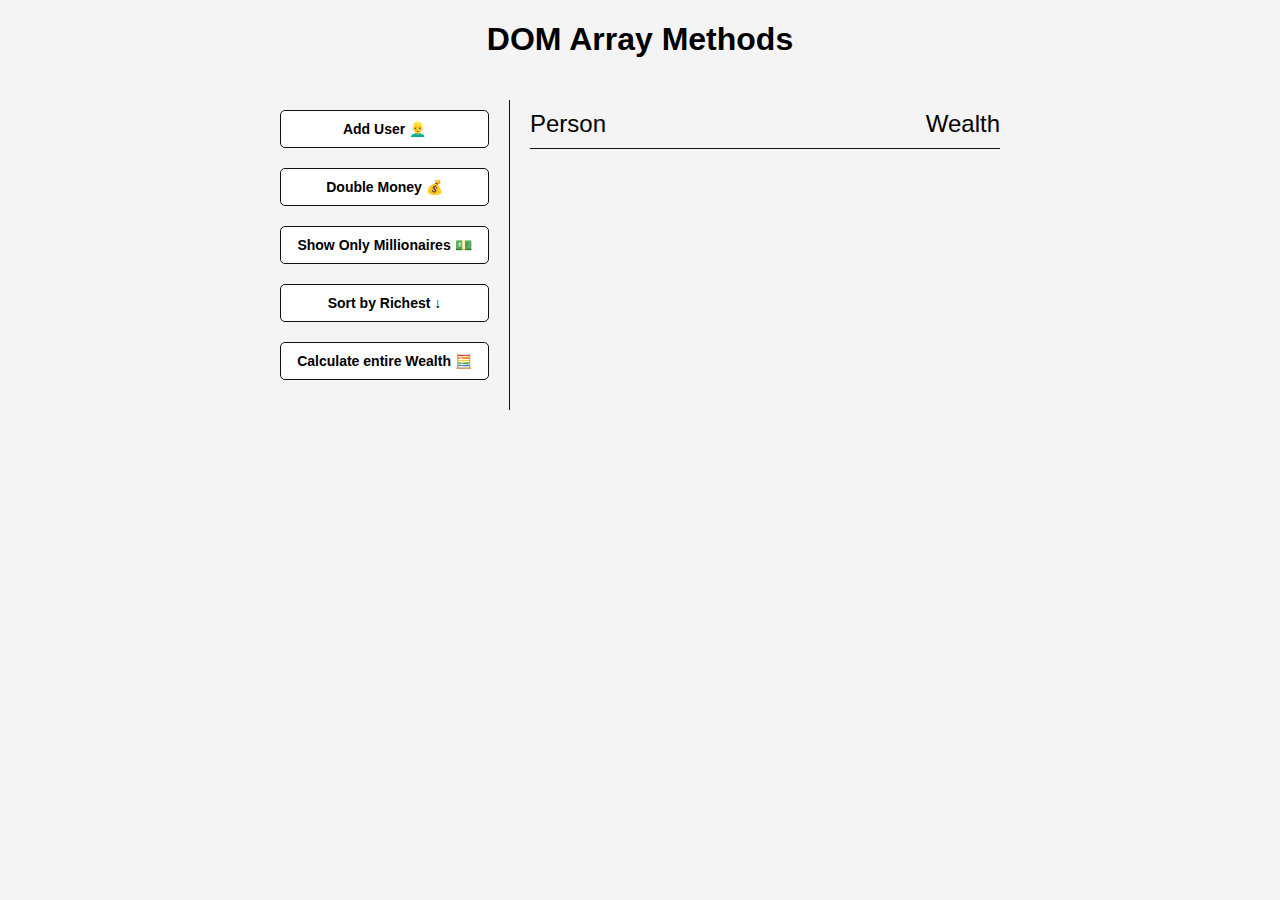
<file: DOMArrayMethods/index.html>
<!DOCTYPE html>
<html lang="en">

<head>
    <meta charset="UTF-8" />
    <meta name="viewport" content="width=device-width, initial-scale=1.0" />
    <meta http-equiv="X-UA-Compatible" content="ie=edge" />
    <link rel="stylesheet" href="style.css" />
    <title>DOM Array Methods</title>
</head>

<body>
    <h1>DOM Array Methods</h1>
    <div class="container">
        <aside>
            <button id="add-user">Add User 👱‍♂️</button>
            <button id="double">Double Money 💰</button>
            <button id="show-millionaires">Show Only Millionaires 💵</button>
            <button id="sort">Sort by Richest ↓</button>
            <button id="calculate-wealth">Calculate entire Wealth 🧮</button>
        </aside>
        <main>
            <h2><strong>Person</strong> Wealth</h2>
        </main>
    </div>
    <script src="script.js"></script>
</body>
</file>
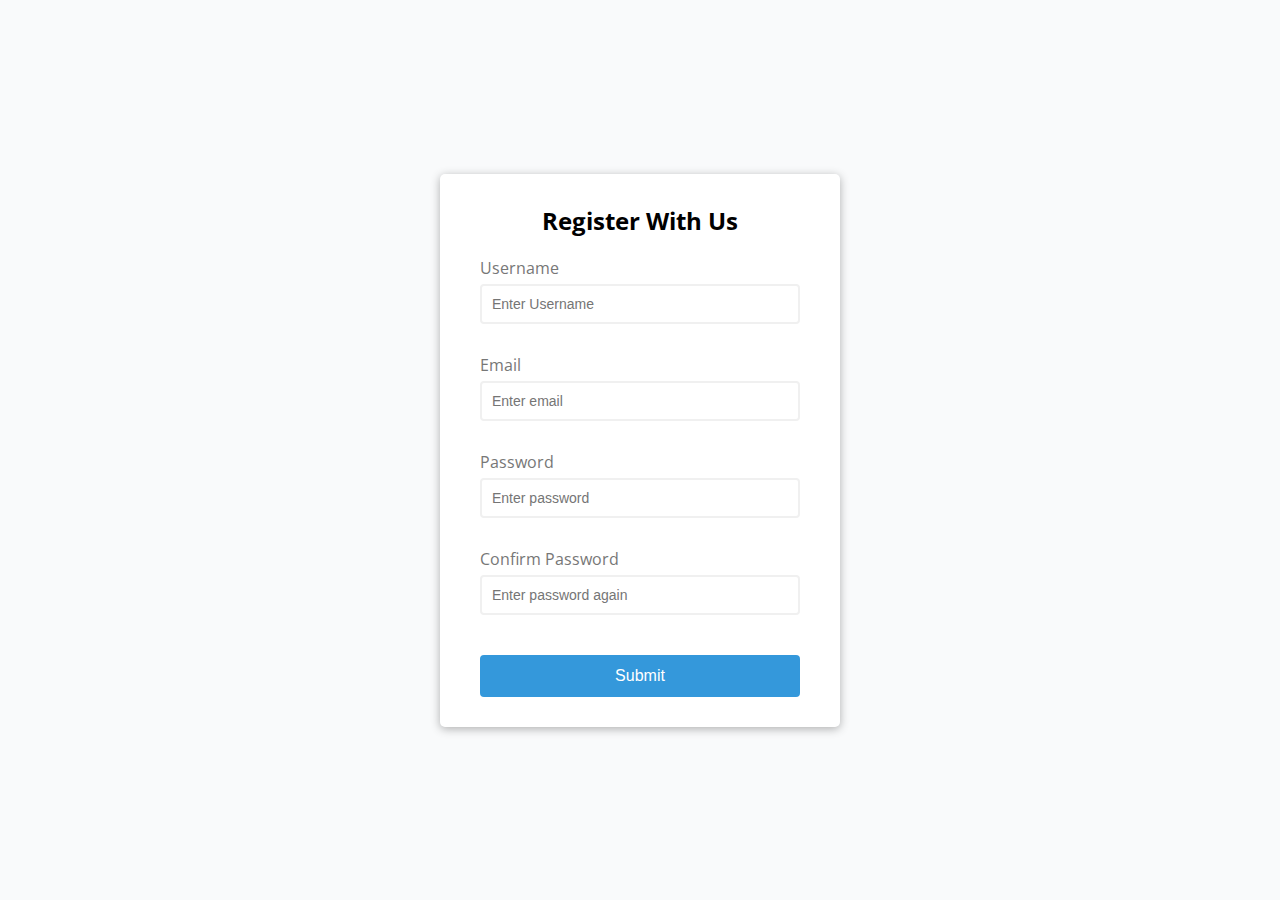
<file: Form/index.html>
<!DOCTYPE html>
<html lang="en">
  <head>
    <meta charset="UTF-8" />
    <meta name="viewport" content="width=device-width, initial-scale=1.0" />
    <meta http-equiv="X-UA-Compatible" content="ie=edge" />
    <link rel="stylesheet" href="style.css" />
    <title>Form Validator</title>
  </head>
  <body>
    <div class="container">
      <form id="form" class="form" onsubmit="return validateForm()">
        <h2>Register With Us</h2>
        <div class="form-control">
          <label for="username">Username</label>
          <input type="text" id="username" placeholder="Enter Username" />
          <small>Error message</small>
        </div>
        <div class="form-control">
          <label for="email">Email</label>
          <input type="text" id="email" placeholder="Enter email" />
          <small>Error message</small>
        </div>
        <div class="form-control">
          <label for="password">Password</label>
          <input type="password" id="password" placeholder="Enter password" />
          <small>Error message</small>
        </div>
        <div class="form-control">
          <label for="password2">Confirm Password</label>
          <input
            type="password"
            id="password2"
            placeholder="Enter password again"
          />
          <small>Error message</small>
        </div>
        <button type="submit">Submit</button>
      </form>
    </div>

    <script src="script.js"></script>
  </body>
</html>
</file>
<file: DOMArrayMethods/style.css>
* {
    box-sizing: border-box;
  }
  
  body {
    background: #f4f4f4;
    font-family: Arial, Helvetica, sans-serif;
    display: flex;
    flex-direction: column;
    align-items: center;
    min-height: 100vh;
    margin: 0;
  }
  
  .container {
    display: flex;
    padding: 20px;
    margin: 0 auto;
    max-width: 100%;
    width: 800px;
  }
  
  aside {
    padding: 10px 20px;
    width: 250px;
    border-right: 1px solid #111;
  }
  
  button {
    cursor: pointer;
    background-color: #fff;
    border: solid 1px #111;
    border-radius: 5px;
    display: block;
    width: 100%;
    padding: 10px;
    margin-bottom: 20px;
    font-weight: bold;
    font-size: 14px;
  }
  
  main {
    flex: 1;
    padding: 10px 20px;
  }
  
  h2 {
    border-bottom: 1px solid #111;
    padding-bottom: 10px;
    display: flex;
    justify-content: space-between;
    font-weight: 300;
    margin: 0 0 20px;
  }
  
  h3 {
    background-color: #fff;
    border-bottom: 1px solid #111;
    padding: 10px;
    display: flex;
    justify-content: space-between;
    font-weight: 300;
    margin: 20px 0 0;
  }
  
  .person {
    display: flex;
    justify-content: space-between;
    font-size: 20px;
    margin-bottom: 10px;
  }
</file>
<file: Form/style.css>
@import url('https://fonts.googleapis.com/css?family=Open+Sans&display=swap');

:root {
  --success-color: #2ecc71;
  --error-color: #e74c3c;
}

* {
  box-sizing: border-box;
}

body {
  background-color: #f9fafb;
  font-family: 'Open Sans', sans-serif;
  display: flex;
  align-items: center;
  justify-content: center;
  min-height: 100vh;
  margin: 0;
}

.container {
  background-color: #fff;
  border-radius: 5px;
  box-shadow: 0 2px 10px rgba(0, 0, 0, 0.3);
  width: 400px;
}

h2 {
  text-align: center;
  margin: 0 0 20px;
}

.form {
  padding: 30px 40px;
}

.form-control {
  margin-bottom: 10px;
  padding-bottom: 20px;
  position: relative;
}

.form-control label {
  color: #777;
  display: block;
  margin-bottom: 5px;
}

.form-control input {
  border: 2px solid #f0f0f0;
  border-radius: 4px;
  display: block;
  width: 100%;
  padding: 10px;
  font-size: 14px;
}

.form-control input:focus {
  outline: 0;
  border-color: #777;
}

.form-control.success input {
  border-color: var(--success-color);
}

.form-control.error input {
  border-color: var(--error-color);
}

.form-control small {
  color: var(--error-color);
  position: absolute;
  bottom: 0;
  left: 0;
  visibility: hidden;
}

.form-control.error small {
  visibility: visible;
}

.form button {
  cursor: pointer;
  background-color: #3498db;
  border: 2px solid #3498db;
  border-radius: 4px;
  color: #fff;
  display: block;
  font-size: 16px;
  padding: 10px;
  margin-top: 20px;
  width: 100%;
}
</file>
